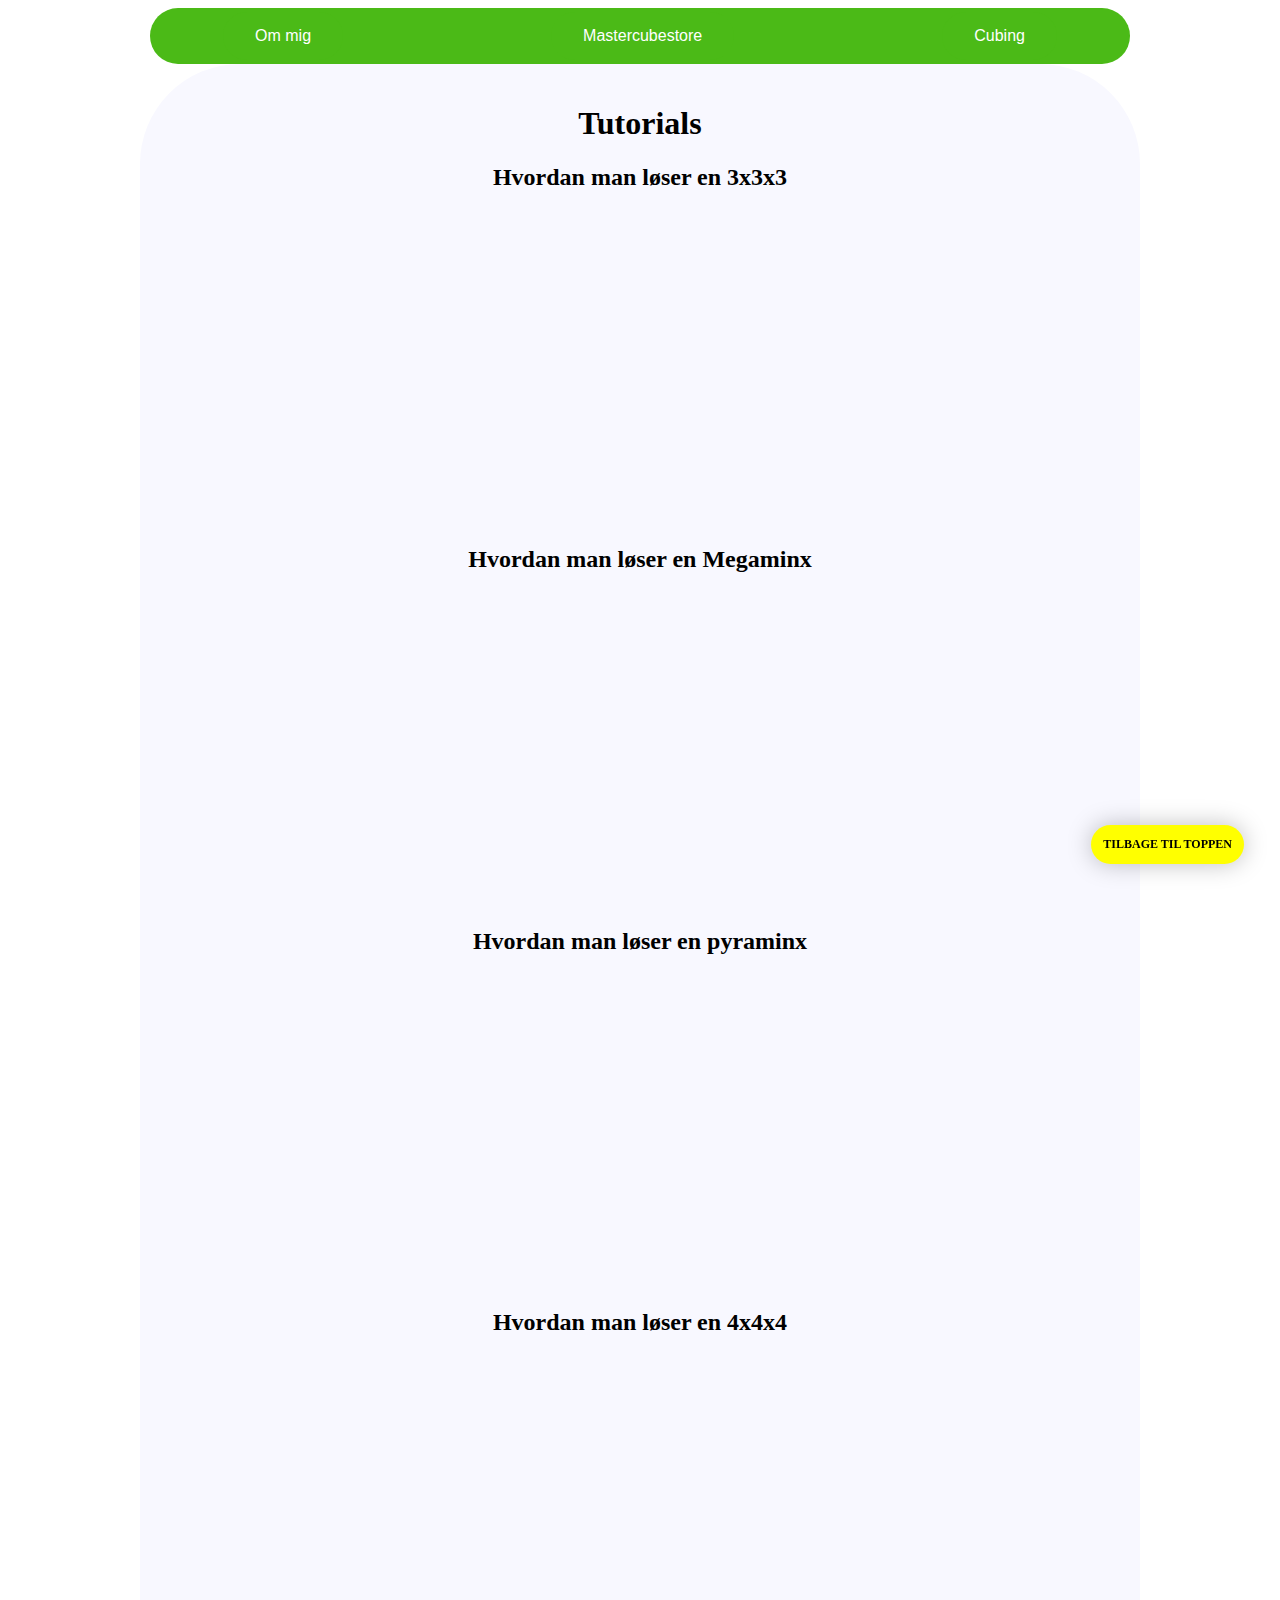
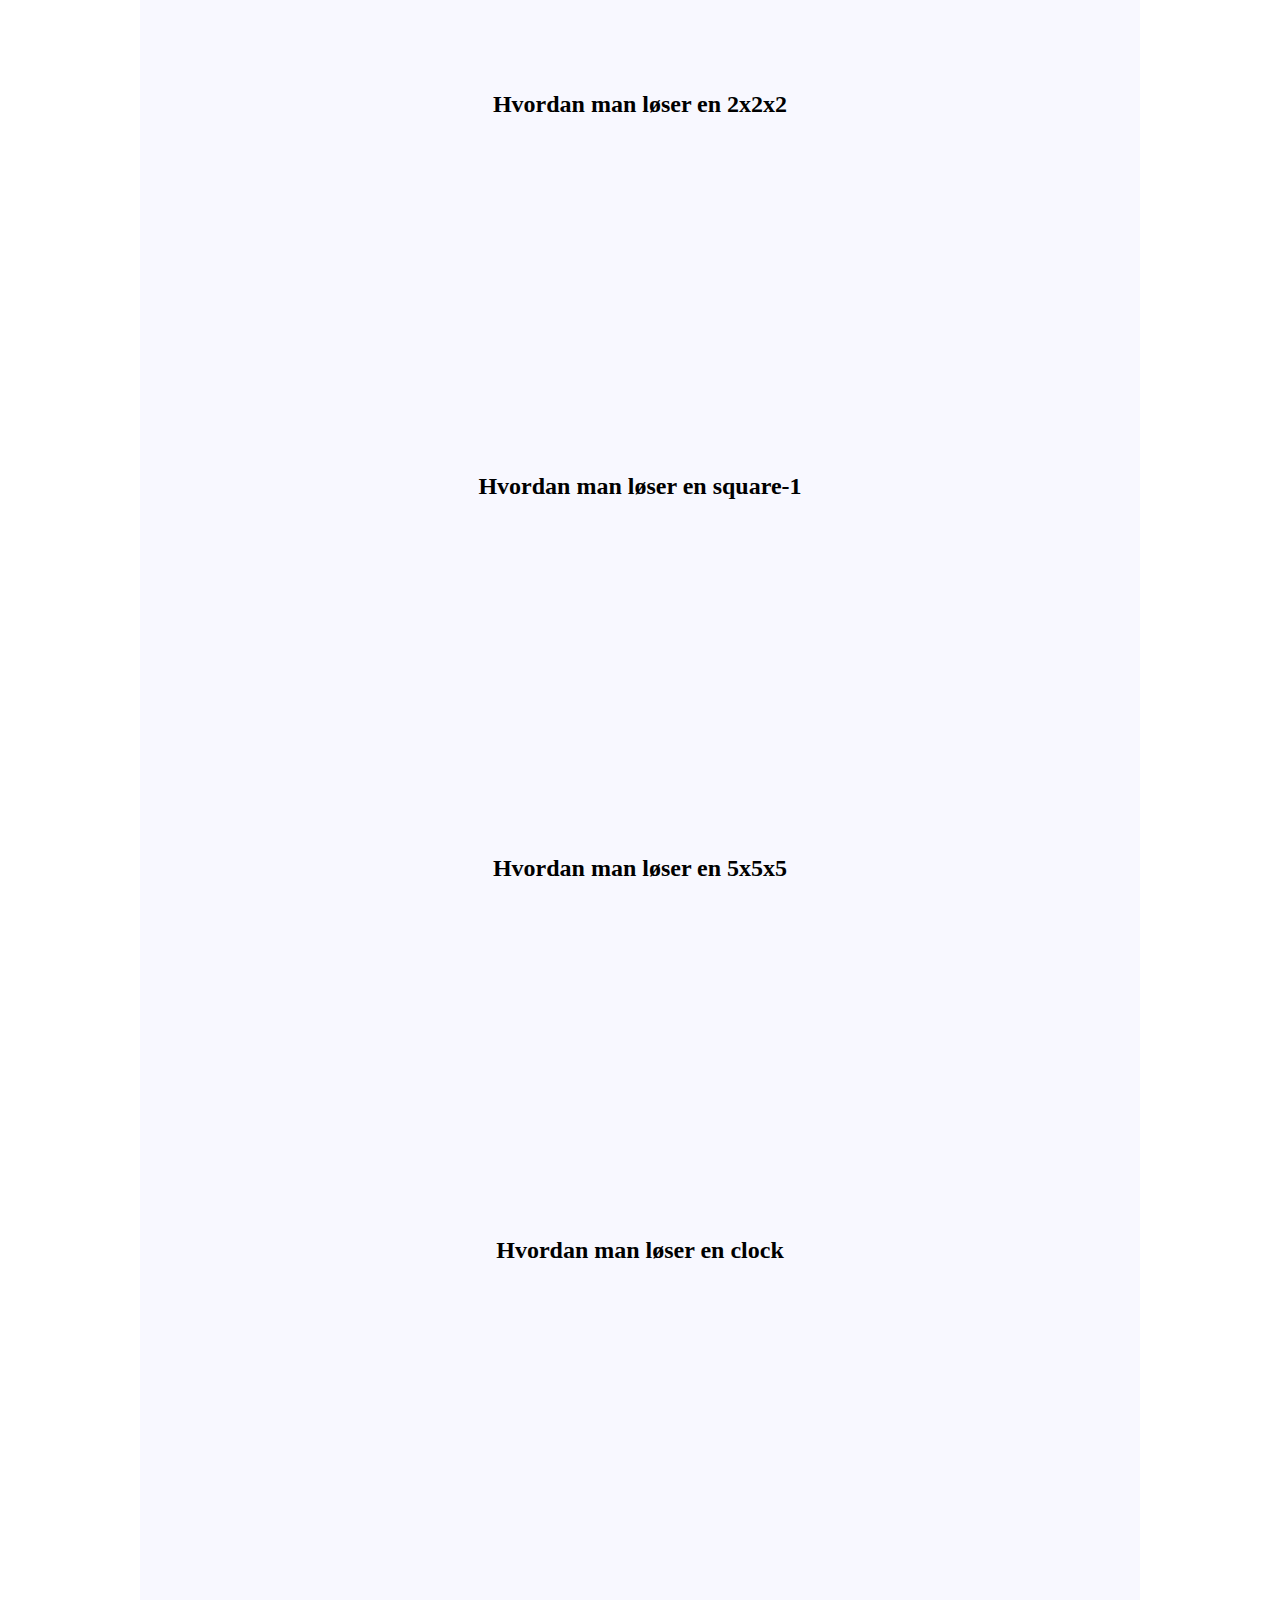
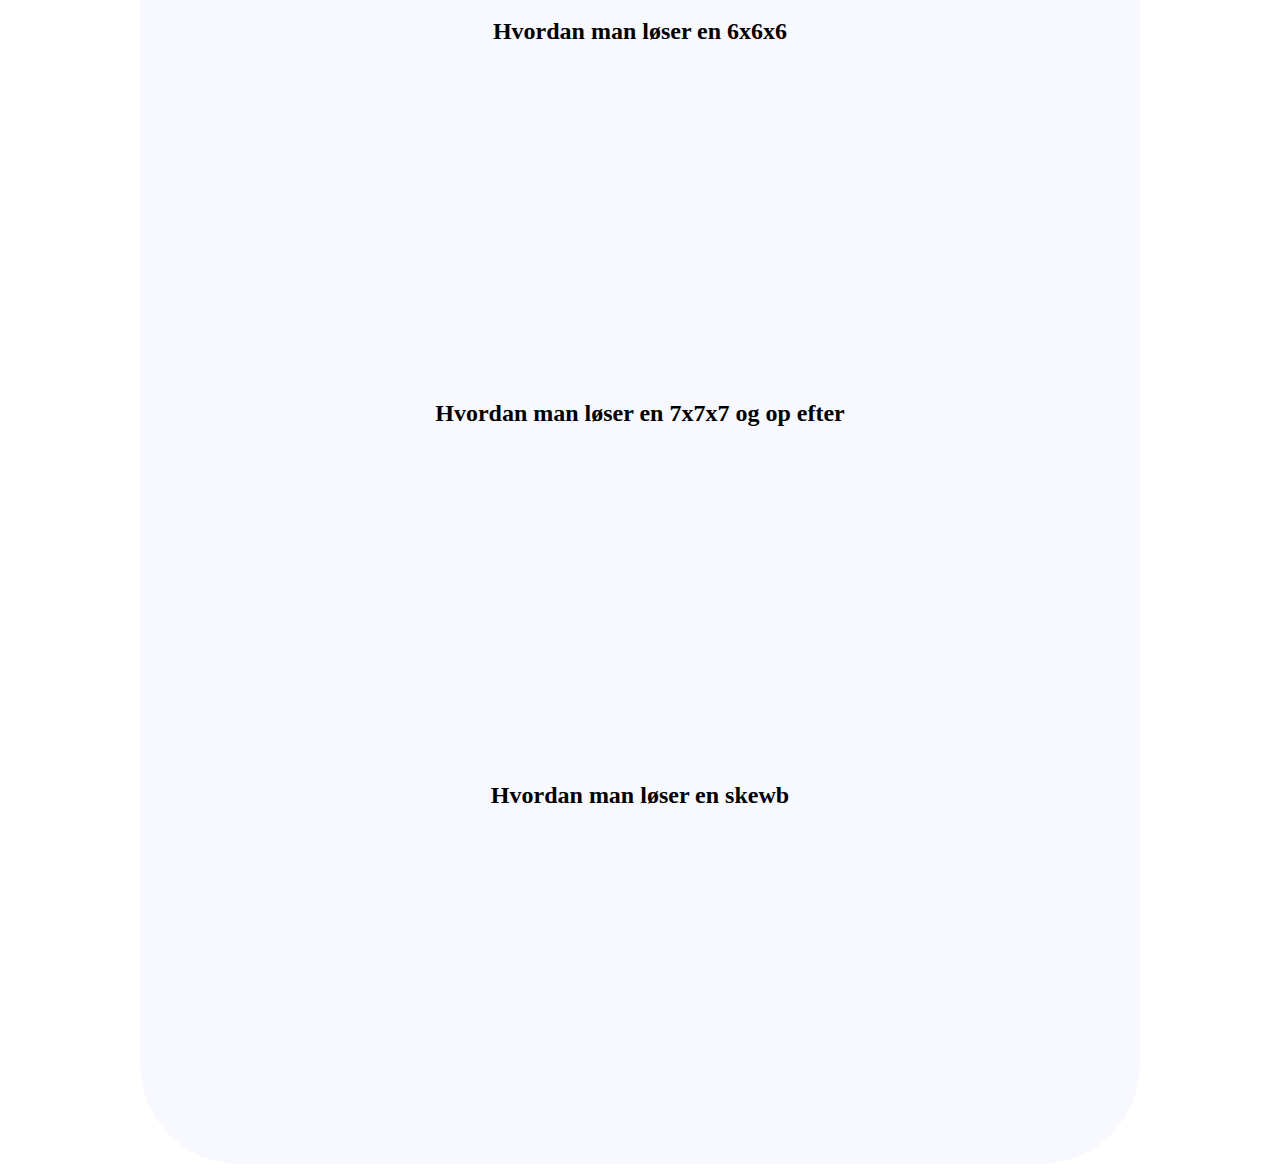
<file: Metoder.html>
<DOCTYPE html>
<html lang="en" dir="ltr">
  <head>
    <meta charset="utf-8">
    <head>
      <link href="Rubik's cube.css" rel="stylesheet" type="text/css"</a>
      <link rel="shortcut icon" href="Cube-tiger.png">
<DIV class="ca">


  <body id="OLL">

      <DIV STYLE="text-align:center"><button class="button" onclick="om()">Om mig</button>

  <script>
  function index() {
    location.replace("index.html")
  }
  </script>
  <script>
  function Tutorials() {
   location.replace("Metoder.html")
  }
  </script>
  <script>
  function om() {
    location.replace("Om mig.html")
  }
  </script>

  <button class="button" id="Cross" onclick="window.open('https://mastercubestore.dk/')">Mastercubestore</button>


  <button class="button" id="Cross" onclick="index()">Cubing</button>

</DIV>
</DIV>

<DIV class="container">


  <h1 class="Gan">Tutorials</h1>
  <h2 class="Gan">Hvordan man løser en 3x3x3</h2>
  <DIV STYLE="text-align:center"><iframe class="PLL" width="560" height="315" src="https://www.youtube.com/embed/dYFzMckxkdU" frameborder="0" allow="accelerometer; autoplay; clipboard-write; encrypted-media; gyroscope; picture-in-picture" allowfullscreen></iframe></DIV>
  <h2 class="Gan">Hvordan man løser en Megaminx</h2>
  <DIV STYLE="text-align:center"><iframe class="PLL"width="560" height="315" src="https://www.youtube.com/embed/09Bfv6BGSr8" frameborder="0" allow="accelerometer; autoplay; clipboard-write; encrypted-media; gyroscope; picture-in-picture" allowfullscreen></iframe></DIV>
  <h2 class="Gan">Hvordan man løser en pyraminx</h2>
  <DIV STYLE="text-align:center"><iframe class="PLL" width="560" height="315" src="https://www.youtube.com/embed/0DJwnizXr8g" frameborder="0" allow="accelerometer; autoplay; clipboard-write; encrypted-media; gyroscope; picture-in-picture" allowfullscreen></iframe></DIV>
  <h2 class="Gan">Hvordan man løser en 4x4x4</h2>
  <DIV STYLE="text-align:center"><iframe class="PLL"width="560" height="315" src="https://www.youtube.com/embed/qxhE0dJwieY" frameborder="0" allow="accelerometer; autoplay; clipboard-write; encrypted-media; gyroscope; picture-in-picture" allowfullscreen></iframe></DIV>
  <h2 class="Gan">Hvordan man løser en 2x2x2</h2>
  <DIV STYLE="text-align:center"><iframe class="PLL"width="560" height="315" src="https://www.youtube.com/embed/25VXr60fWbM" frameborder="0" allow="accelerometer; autoplay; clipboard-write; encrypted-media; gyroscope; picture-in-picture" allowfullscreen></iframe></DIV>
  <h2 class="Gan">Hvordan man løser en square-1</h2>
  <DIV STYLE="text-align:center"><iframe class="PLL"width="560" height="315" src="https://www.youtube.com/embed/wvph_7iLFIw" frameborder="0" allow="accelerometer; autoplay; clipboard-write; encrypted-media; gyroscope; picture-in-picture" allowfullscreen></iframe></DIV>
  <h2 class="Gan">Hvordan man løser en 5x5x5</h2>
  <DIV STYLE="text-align:center"><iframe width="560" height="315" src="https://www.youtube.com/embed/TjZvifFVyuc" title="YouTube video player" frameborder="0" allow="accelerometer; autoplay; clipboard-write; encrypted-media; gyroscope; picture-in-picture" allowfullscreen></iframe></DIV>
  <h2 class="Gan">Hvordan man løser en clock</h2>
  <DIV STYLE="text-align:center"><iframe width="560" height="315" src="https://www.youtube.com/embed/5OerYjT0pGg" title="YouTube video player" frameborder="0" allow="accelerometer; autoplay; clipboard-write; encrypted-media; gyroscope; picture-in-picture" allowfullscreen></iframe></DIV>
  <h2 class="Gan">Hvordan man løser en 6x6x6</h2>
  <DIV STYLE="text-align:center"><iframe width="560" height="315" src="https://www.youtube.com/embed/SkZ9UadAOvQ" title="YouTube video player" frameborder="0" allow="accelerometer; autoplay; clipboard-write; encrypted-media; gyroscope; picture-in-picture" allowfullscreen></iframe></DIV>
  <h2 class="Gan">Hvordan man løser en 7x7x7 og op efter</h2>
  <DIV STYLE="text-align:center"><iframe width="560" height="315" src="https://www.youtube.com/embed/ACbEmukZPak" title="YouTube video player" frameborder="0" allow="accelerometer; autoplay; clipboard-write; encrypted-media; gyroscope; picture-in-picture" allowfullscreen></iframe></DIV>
  <h2 class="Gan">Hvordan man løser en skewb</h2>
  <DIV STYLE="text-align:center"><iframe width="560" height="315" src="https://www.youtube.com/embed/UDwQllErDQI" title="YouTube video player" frameborder="0" allow="accelerometer; autoplay; clipboard-write; encrypted-media; gyroscope; picture-in-picture" allowfullscreen></iframe></DIV>



  </DIV>



    <title>Tutorials</title>
  </head>
  <body>
<a id="back-to-top" href="#">Tilbage til toppen</a>
  </body>
</html>
</file>
